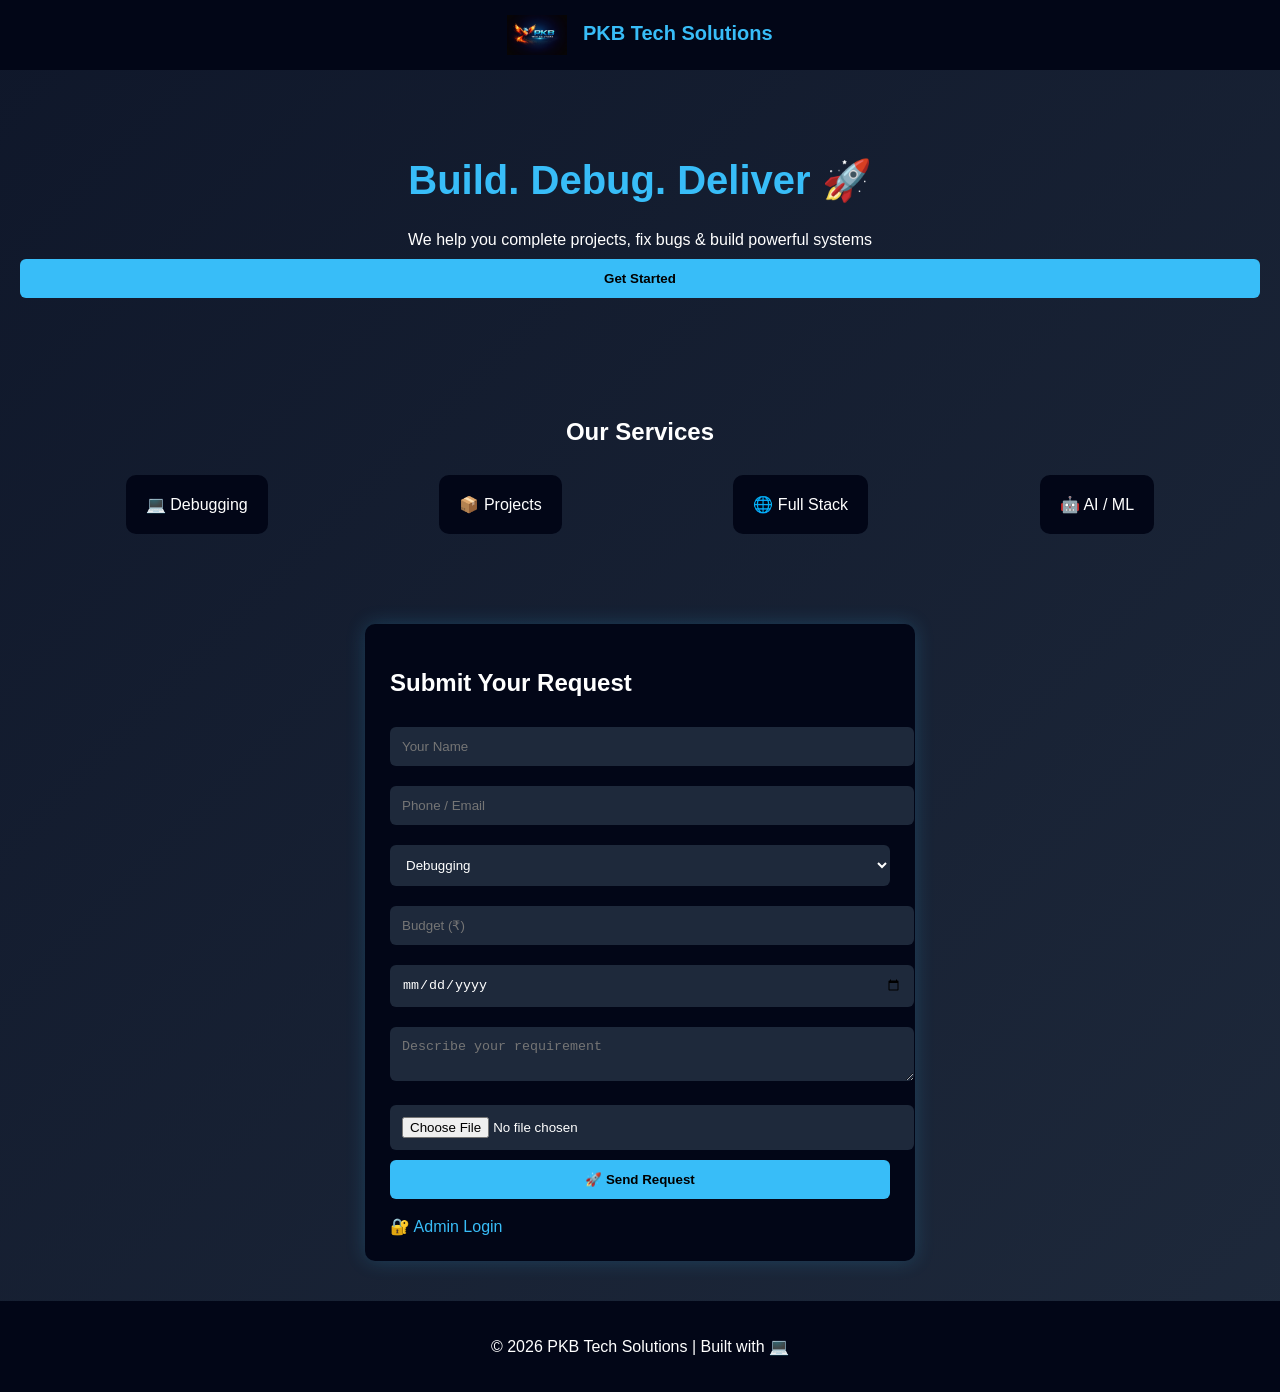
<file: templates/index.html>
<!DOCTYPE html>
<html>
<head>
    <title>PKB Tech Solutions</title>
    <link rel="stylesheet" href="/static/style.css">
    <link rel="icon" type="image/png" href="/static/favicon.png">
</head>
<body>

<!-- NAVBAR -->
<div class="navbar">
    <img src="/static/logo.png" class="logo">
    PKB Tech Solutions
</div>

<!-- HERO SECTION -->
<div class="hero">
    <h1>Build. Debug. Deliver 🚀</h1>
    <p>We help you complete projects, fix bugs & build powerful systems</p>
    <a href="#form"><button>Get Started</button></a>
</div>

<!-- SERVICES -->
<div class="services">
    <h2>Our Services</h2>
    <div class="service-box">
        <div>💻 Debugging</div>
        <div>📦 Projects</div>
        <div>🌐 Full Stack</div>
        <div>🤖 AI / ML</div>
    </div>
</div>

<!-- FORM SECTION -->
<div class="container" id="form">
    <h2>Submit Your Request</h2>

    <form action="/submit" method="POST" enctype="multipart/form-data">

        <input type="text" name="name" placeholder="Your Name" required>

        <input type="text" name="contact" placeholder="Phone / Email" required>

        <select name="service" id="service" onchange="toggleOther()">
            <option>Debugging</option>
            <option>Project</option>
            <option>Full Stack</option>
            <option>AI/ML</option>
            <option value="Other">Other</option>
        </select>

        <input type="text" id="otherService" name="other_service" placeholder="Enter your service" style="display:none;">

        <input type="number" name="budget" placeholder="Budget (₹)">

        <input type="date" name="deadline">

        <textarea name="description" placeholder="Describe your requirement"></textarea>

        <input type="file" name="file">

        <button type="submit">🚀 Send Request</button>
    </form>

    <br>
    <a href="/admin">🔐 Admin Login</a>
</div>

<!-- FOOTER -->
<div class="footer">
    <p>© 2026 PKB Tech Solutions | Built with 💻</p>
</div>

<script>
function toggleOther() {
    let service = document.getElementById("service").value;
    let other = document.getElementById("otherService");

    if (service === "Other") {
        other.style.display = "block";
        other.required = true;
    } else {
        other.style.display = "none";
        other.required = false;
    }
}
</script>

</body>
</html>
</file>
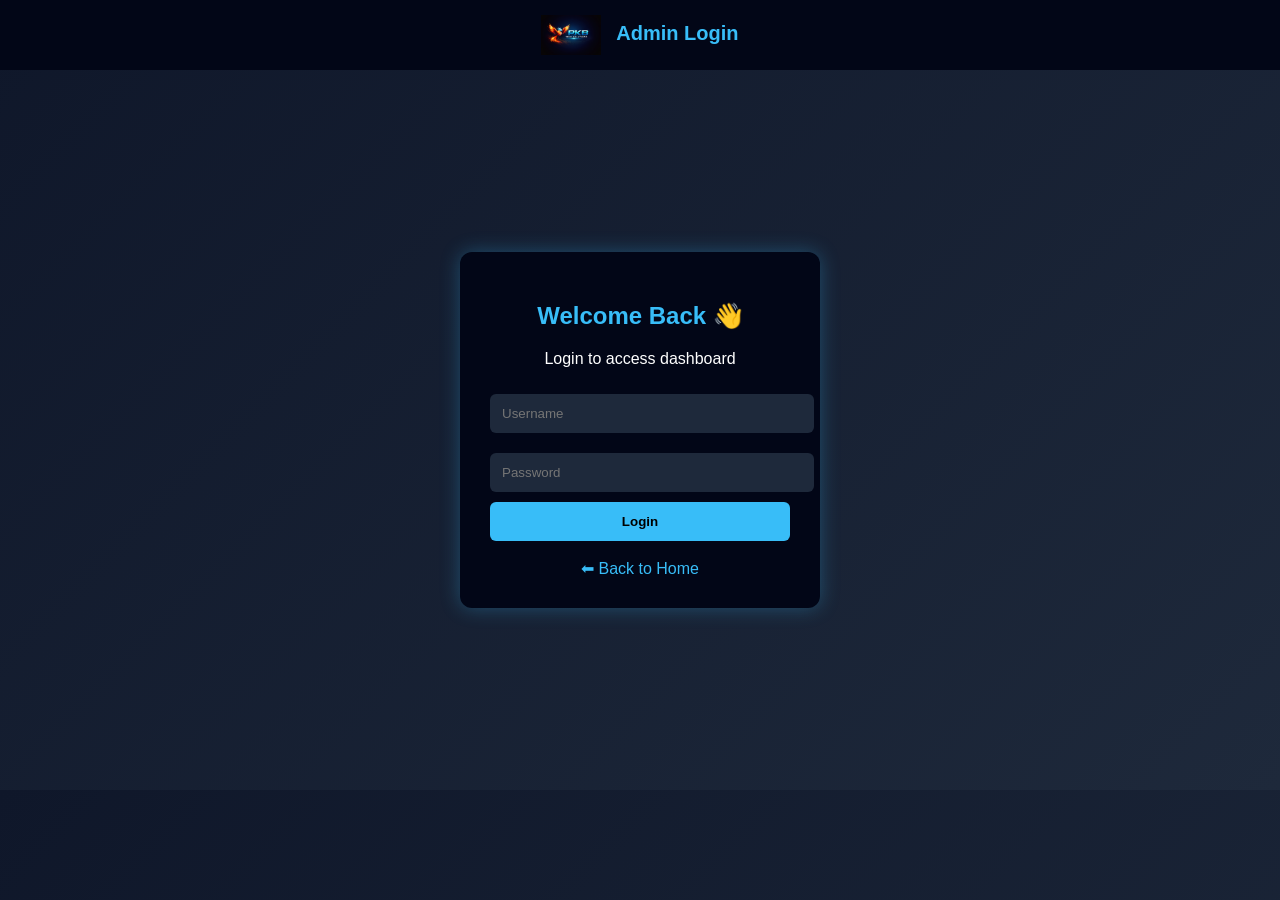
<file: templates/login.html>
<!DOCTYPE html>
<html>
<head>
    <title>Admin Login</title>
    <link rel="stylesheet" href="/static/style.css">
    <link rel="icon" type="image/png" href="/static/favicon.png">
</head>
<body>

<!-- NAVBAR -->
<div class="navbar">
    <img src="/static/logo.png" class="logo">
    Admin Login
</div>

<!-- LOGIN CARD -->
<div class="login-container">
    <div class="login-card">
        <h2>Welcome Back 👋</h2>
        <p>Login to access dashboard</p>

        <form method="POST">
            <input type="text" name="username" placeholder="Username" required>

            <input type="password" name="password" placeholder="Password" required>

            <button type="submit">Login</button>
        </form>

        <br>
        <a href="/">⬅ Back to Home</a>
    </div>
</div>

</body>
</html>
</file>
<file: static/style.css>
/* GLOBAL */
body {
    font-family: 'Segoe UI', sans-serif;
    margin: 0;
    background: linear-gradient(135deg, #0f172a, #1e293b);
    color: white;
}

/* NAVBAR */
.navbar {
    background: #020617;
    padding: 15px;
    text-align: center;
    font-size: 20px;
    font-weight: bold;
    color: #38bdf8;
}

/* LOGO */
.logo {
    height: 40px;
    vertical-align: middle;
    margin-right: 10px;
}

/* CONTAINER */
.container {
    width: 90%;
    max-width: 500px;
    margin: 40px auto;
    background: #020617;
    padding: 25px;
    border-radius: 10px;
    box-shadow: 0 0 20px rgba(56, 189, 248, 0.2);
}

/* FORM */
input, select, textarea {
    width: 100%;
    padding: 12px;
    margin: 10px 0;
    border-radius: 6px;
    border: none;
    background: #1e293b;
    color: white;
}

/* BUTTON */
button {
    width: 100%;
    padding: 12px;
    background: #38bdf8;
    border: none;
    border-radius: 6px;
    cursor: pointer;
    font-weight: bold;
}

button:hover {
    background: #0ea5e9;
}

/* HERO SECTION */
.hero {
    text-align: center;
    padding: 60px 20px;
}

.hero h1 {
    font-size: 40px;
    color: #38bdf8;
}

.hero p {
    margin: 10px 0;
}

/* SERVICES */
.services {
    text-align: center;
    padding: 40px;
}

.service-box {
    display: flex;
    justify-content: space-around;
    flex-wrap: wrap;
}

.service-box div {
    background: #020617;
    padding: 20px;
    margin: 10px;
    border-radius: 10px;
    transition: 0.3s;
}

.service-box div:hover {
    transform: scale(1.05);
    box-shadow: 0 0 15px #38bdf8;
}

/* DASHBOARD */
.dashboard {
    width: 95%;
    margin: auto;
}

/* STATS */
.stats {
    display: flex;
    justify-content: space-around;
    margin: 20px 0;
}

.card {
    background: #020617;
    padding: 20px;
    border-radius: 10px;
    box-shadow: 0 0 15px rgba(56, 189, 248, 0.3);
}

/* TABLE */
table {
    width: 95%;
    margin: auto;
    border-collapse: collapse;
    background: #020617;
}

th, td {
    padding: 10px;
    border-bottom: 1px solid #1e293b;
    text-align: center;
}

th {
    color: #38bdf8;
}

/* BUTTONS */
.btn-accept {
    color: white;
    background: green;
    padding: 5px 10px;
    border-radius: 5px;
}

.btn-complete {
    color: white;
    background: #38bdf8;
    padding: 5px 10px;
    border-radius: 5px;
}

.btn-reject {
    color: white;
    background: red;
    padding: 5px 10px;
    border-radius: 5px;
}

.btn-download {
    color: white;
    background: purple;
    padding: 5px 10px;
    border-radius: 5px;
}

.btn-logout {
    background: #ef4444;
    padding: 8px 15px;
    border-radius: 5px;
    color: white;
}

/* STATUS COLORS */
.status {
    padding: 5px 10px;
    border-radius: 5px;
    color: white;
}

.status.pending {
    background: orange;
}

.status.accepted {
    background: blue;
}

.status.completed {
    background: green;
}

.status.rejected {
    background: red;
}

/* LOGIN PAGE */
.login-container {
    display: flex;
    justify-content: center;
    align-items: center;
    height: 80vh;
}

.login-card {
    background: #020617;
    padding: 30px;
    border-radius: 12px;
    width: 300px;
    text-align: center;
    box-shadow: 0 0 20px rgba(56, 189, 248, 0.3);
}

.login-card h2 {
    color: #38bdf8;
}

/* FOOTER */
.footer {
    text-align: center;
    padding: 20px;
    background: #020617;
    margin-top: 30px;
}

/* LINKS */
a {
    color: #38bdf8;
    text-decoration: none;
}
</file>
